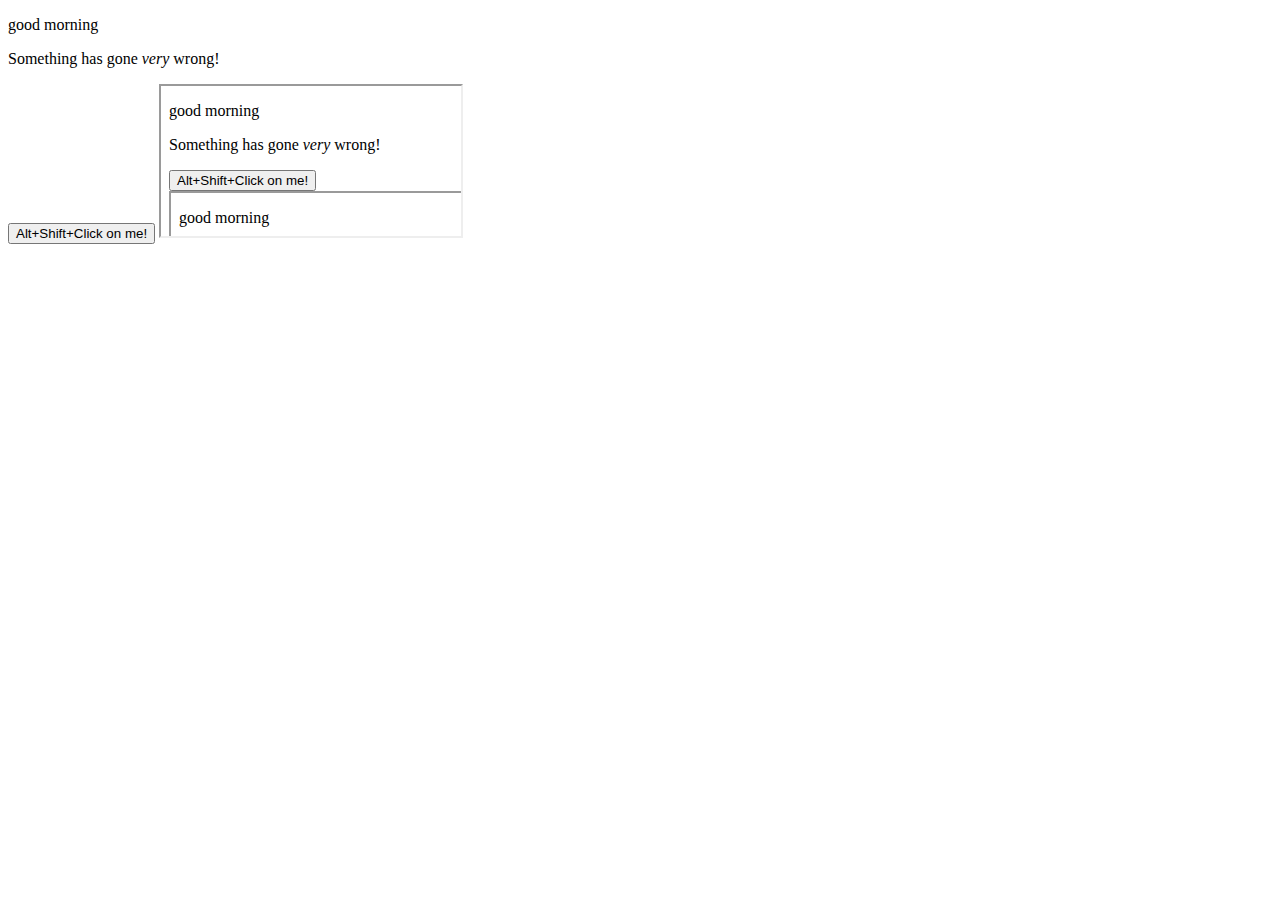
<file: index.html>
<!DOCTYPE html>
<html lang="en">
<head>
    <meta charset="UTF-8">
    <meta http-equiv="X-UA-Compatible" content="IE=edge">
    <meta name="viewport" content="width=device-width, initial-scale=1.0">
    <title>Document</title>
    <script src="generator.js"></script>
</head>

<body>
    <p>good morning</p>
    <p class='warning'>Something has gone <em>very</em> wrong!</p>  

    <button id="button">Alt+Shift+Click on me!</button>

<script>
  button.onclick = function(event) {
    if (event.altKey && event.shiftKey) {
      alert('Hooray!');
    }
  };
</script>


<iframe src="/" id="iframe"></iframe>

<script>
  let oldDoc = iframe.contentDocument;
  iframe.onload = function() {
    let newDoc = iframe.contentDocument;
    // the loaded document is not the same as initial!
    alert(oldDoc == newDoc); // false
  };
</script>
</body>
</html>
</file>
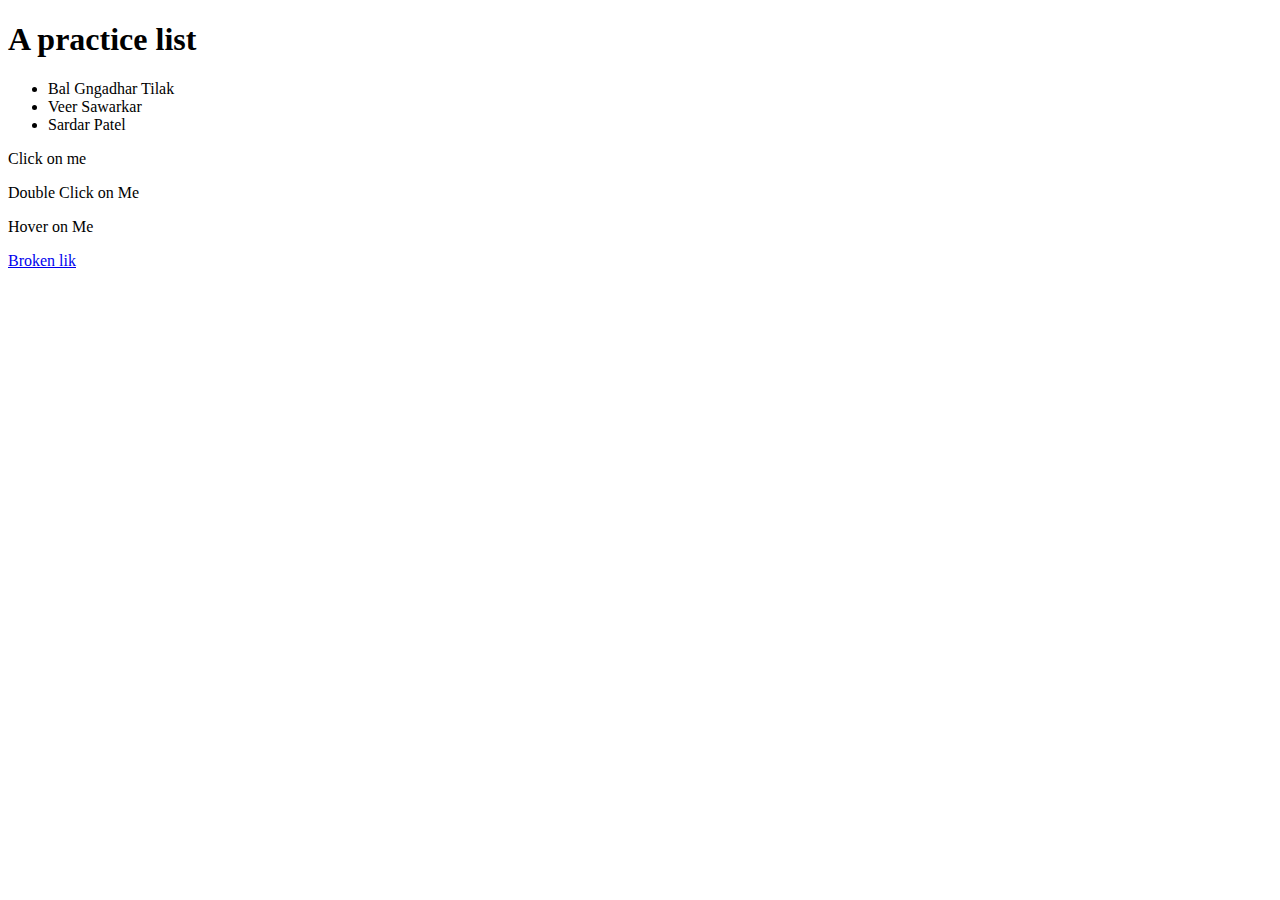
<file: chapter-6+/index.html>
<!DOCTYPE html>
<html lang="en">
<head>
    <meta charset="UTF-8">
    <meta http-equiv="X-UA-Compatible" content="IE=edge">
    <meta name="viewport" content="width=device-width, initial-scale=1.0">
    <title>Document</title>
         
</head>
<body>
    <header>
        <h1 id="title">A practice list</h1>
    </header>
    <ul id="roaster">
        <li class="hero">Bal Gngadhar Tilak</li>
        <li class="vigilant hero" id="fighter">Veer Sawarkar</li>
        <li class="hero"> Sardar Patel</li>
    </ul>

    <p id="click">Click on me</p>
    <p id="dblclick">Double Click on Me</p>
    <p id="mouse">Hover on Me</p>



    <p>
        <a id="broken" href="w3schools.com">Broken lik</a>
    </p>
    <script src="js62.js"></script>
</body>
</html>
</file>
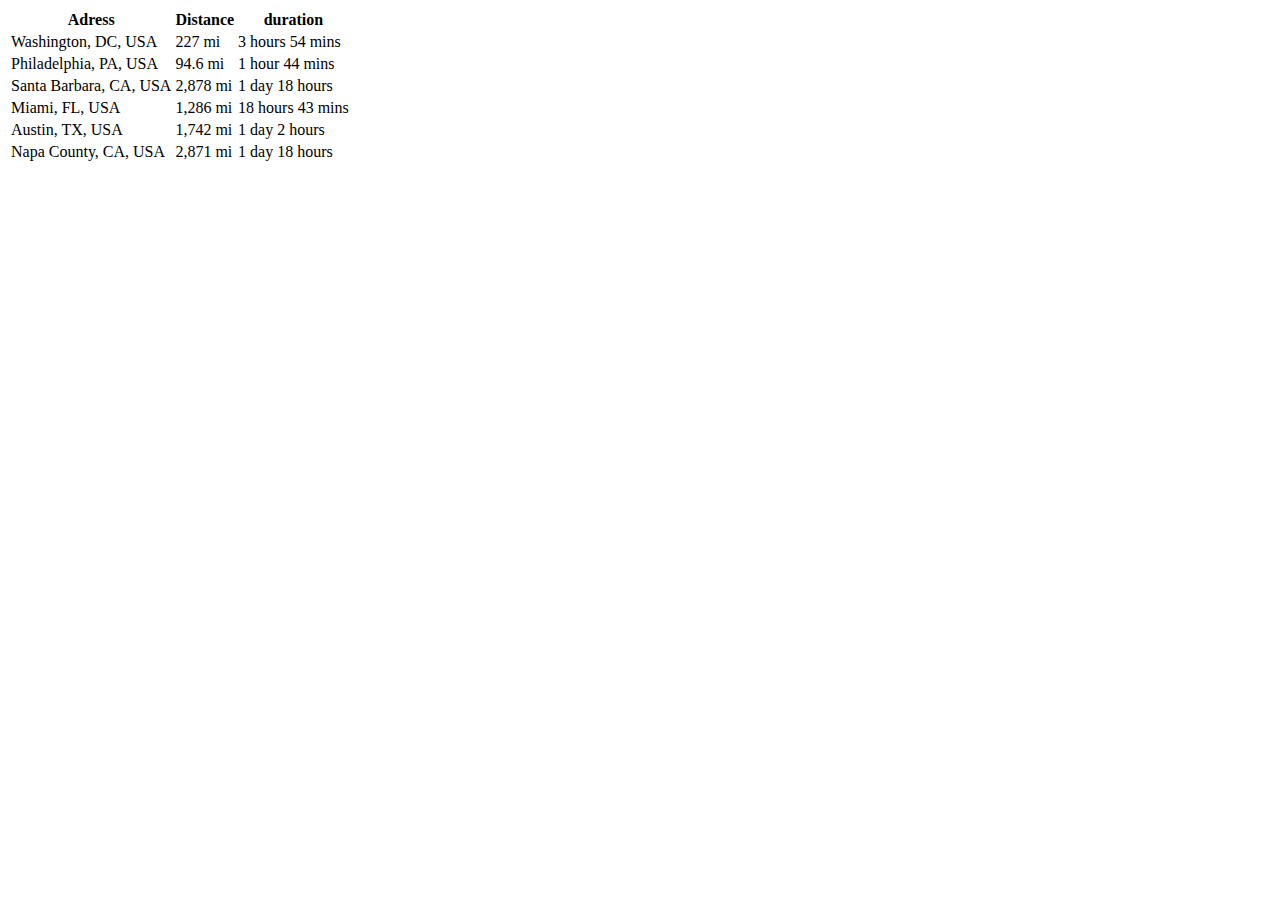
<file: json task/index.html>
<!DOCTYPE html>
<html lang="en">
<head>
    <meta charset="UTF-8">
    <meta http-equiv="X-UA-Compatible" content="IE=edge">
    <meta name="viewport" content="width=device-width, initial-scale=1.0">
    <title>Document</title>
    
    
</head>
<body id="body">
   
       <script src="js7.js"></script>
       <script src="./example.json"></script>
</body>
</html>
</file>
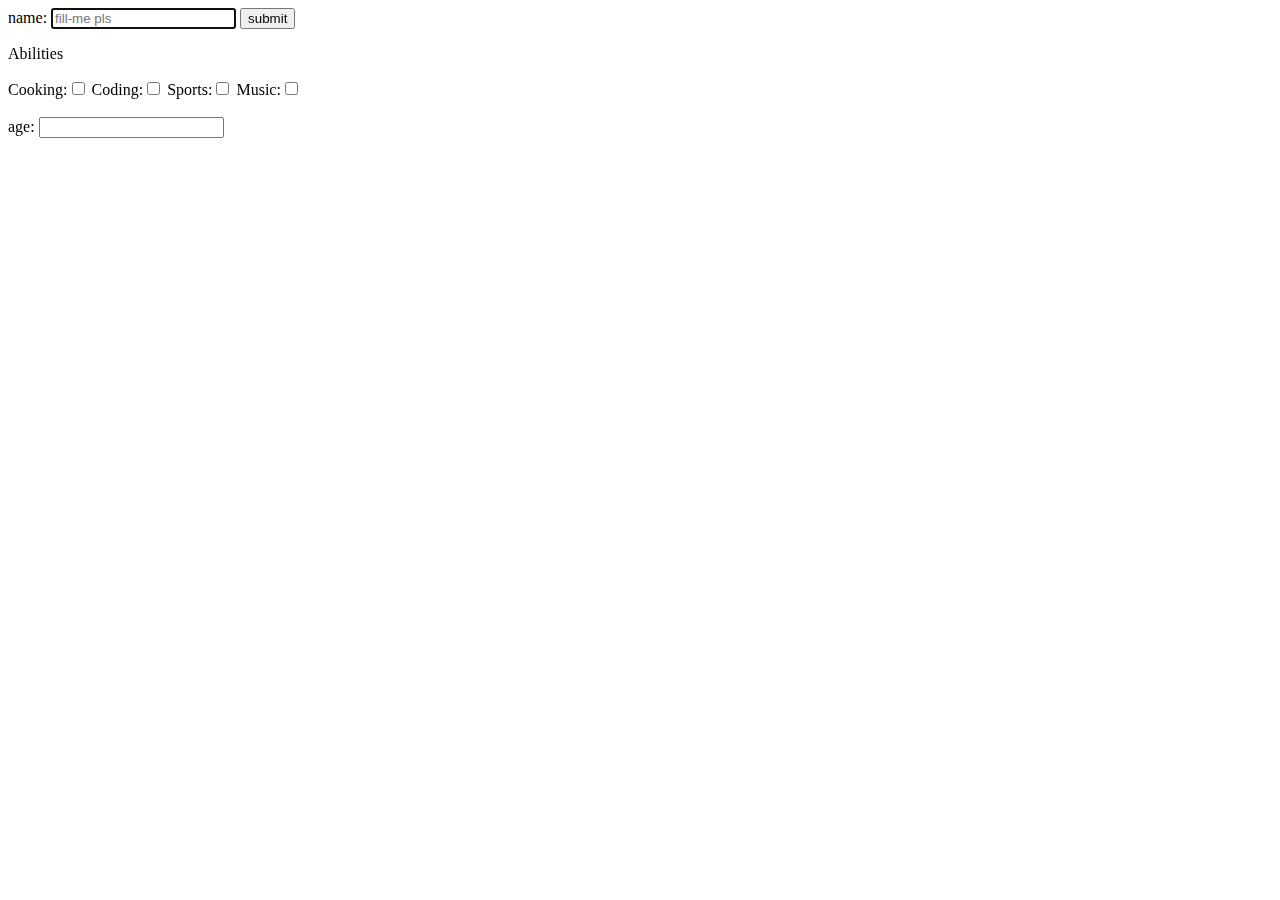
<file: chapter-6+/form.html>
<!DOCTYPE html>
<html lang="en">
<head>
    <meta charset="UTF-8">
    <meta http-equiv="X-UA-Compatible" content="IE=edge">
    <meta name="viewport" content="width=device-width, initial-scale=1.0">
    <title>Document</title>
</head>
<body>
    <form name="form" method="post">

        <label for="name">name:</label>
        <input type="text" id="nametxt" name="nametxt" placeholder="fill-me pls" autofocus  >
        <button type="submit">submit</button>
        
        <p>Abilities</p>

        Cooking:<input type="checkbox" name="checkbox" id="cb1" value="cooking">
        Coding:<input type="checkbox" name="checkbox" id="cb2" value="Coding"> 
        Sports:<input type="checkbox" name="checkbox" id="cb3" value="Sports">
        Music:<input type="checkbox" name="checkbox" id="cb4" value="Music">
<br><br>
        <label for="age">age:
            <input type="number" id="age" name="age" min="0" step="1">
        </label>


    </form>
    <script src="js8.js"></script>
</body>
</html>
</file>
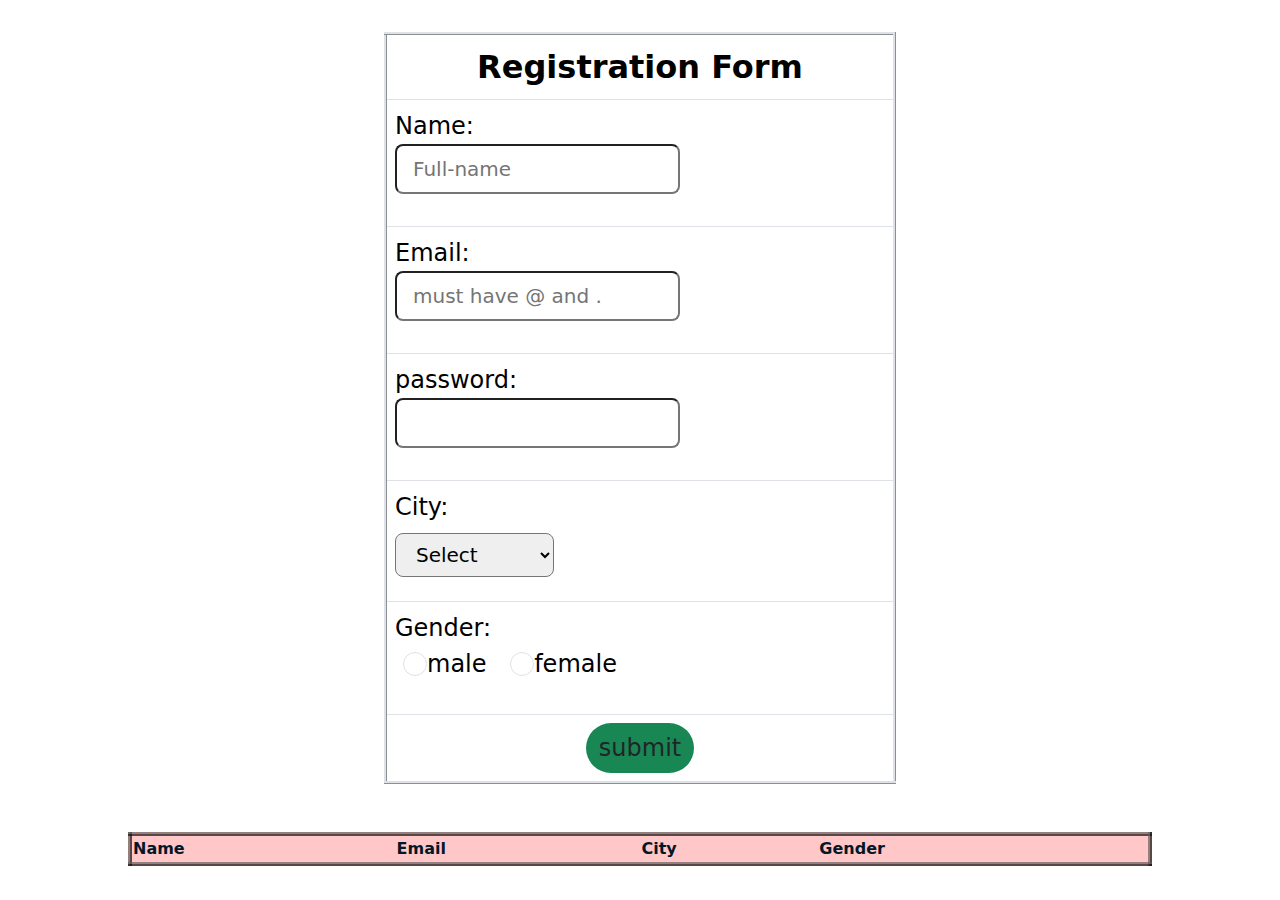
<file: form-task/forms.html>
<!DOCTYPE html>
<html lang="en">
<head>
    <meta charset="UTF-8">
    <meta http-equiv="X-UA-Compatible" content="IE=edge">
    <meta name="viewport" content="width=device-width, initial-scale=1.0">
    <title>Document</title>
    <link rel="stylesheet" href="https://cdn.jsdelivr.net/npm/bootstrap@5.2.0-beta1/dist/css/bootstrap.min.css">
    <link rel="stylesheet" href="style.css">
</head>
<body>
    <div class="datatab">

            
            <table class="table">
            <form name="userdata" method="post">
            <tr><th colspan="2" class="text-center text-sucess fs-2">Registration Form</th></tr>  
            <tr><td><label for="name" class="form-label fs-4">Name:<br>
            <input type="text" id="username" name="username" class="form-control-lg" placeholder="Full-name">
            </label>
            <span><p class="text-danger" id="namerror"></p></span></td></tr>


            <tr><td><label for="email" class="form-label fs-4">Email:<br>
            <input type="email" id="mail" name="mail" class="form-control-lg" placeholder="must have @ and .">
            </label>
            <span><p class="text-danger" id="mailerror"></p></span></td></tr>

            <tr><td><label for="password" class="form-label fs-4">password:<br>
            <input type="password" id="pwd" name="pwd"  maxlength="16" class="form-control-lg"> 
            </label>
            <span><p class="text-danger" id="pwderror"></p></span></td></tr>

            <tr><td><label for="city" class="form-label fs-4">City:</label><br>
            <select id="city" name="city" class="form-select-lg">
                <option value="">Select</option>
                <option value="Ahmedabad">Ahmedabad</option>
                <option value="Pune">Pune</option>
                <option value="Benglore">Banglore</option>
            </select>
            <p class="text-danger" id="cityerror"></p></td></tr>
                

            <tr><td>
                <label for="gender" class="form-label fs-4">Gender:<br>
            
                   <span class="p-2"> <input type="radio" class="form-check-input " name="gender" id="male" value="male">male</span>
                    <span class="p-2"><input type="radio" class="form-check-input " name="gender" id="female" value="female">female</span>   
                </label>
            <span><p class="text-danger" id="generror"></p></span></td></tr>

            <tr class="ms-5"><td colspan="2" class="text-center"><button type="submit" id="submit" class="btn rounded-pill bg-success fs-4">submit</button></td></tr>


        </table>   
    </form>
   </div>
<div class="datatab">
    <table id="printdata" class="table2">
        <thead>
            <tr><th>Name</th><th>Email</th><th>City</th><th>Gender</th></tr>
        </thead>
    </table>
</div>
<script src="form.js"></script>
</body>
</html>
</file>
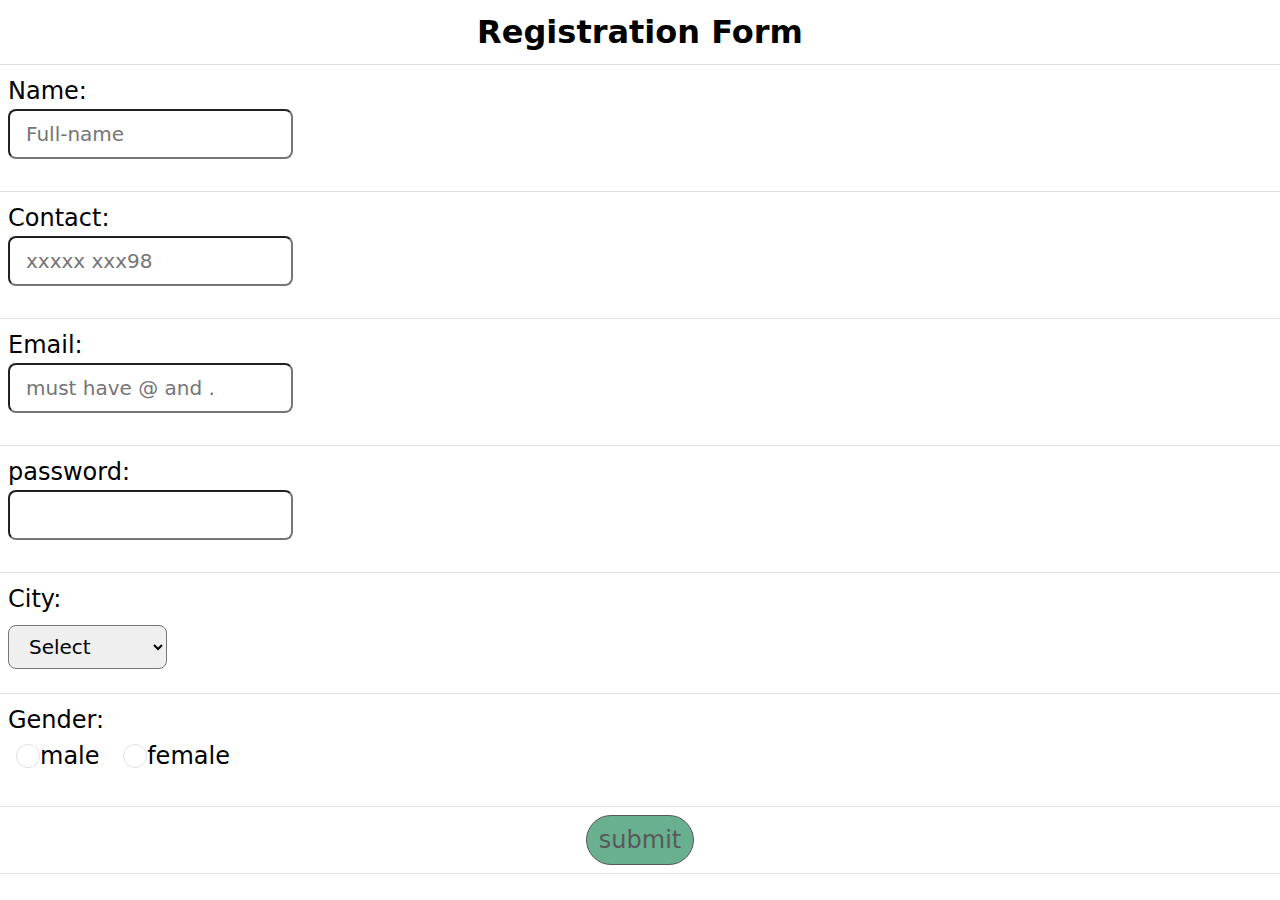
<file: regexp/form.html>
<!DOCTYPE html>
<html lang="en">
<head>
    <meta charset="UTF-8">
    <meta http-equiv="X-UA-Compatible" content="IE=edge">
    <meta name="viewport" content="width=device-width, initial-scale=1.0">
    <title>Document</title>
    <link rel="stylesheet" href="https://cdn.jsdelivr.net/npm/bootstrap@5.2.0-beta1/dist/css/bootstrap.min.css">
    <!-- <link rel="stylesheet" href="style.css"> -->
</head>
<body>
    <div class="datatab">

            
        <table class="table">
        <form name="userdata" method="post">
        <tr><th colspan="2" class="text-center text-sucess fs-2">Registration Form</th></tr>  
        <tr><td><label for="name" class="form-label fs-4">Name:<br>
        <input type="text" id="username" name="username" class="form-control-lg" placeholder="Full-name">
        </label>
        <span><p class="text-danger" id="namerror"></p></span></td></tr>

        <tr><td><label for="contact" class="form-label fs-4">Contact:<br>
            <input type="text" id="contact" name="contact" class="form-control-lg" placeholder="xxxxx xxx98"> 
            </label>
            <span><p class="text-danger" id="cnterror"></p></span></td></tr>

        <tr><td><label for="email" class="form-label fs-4">Email:<br>
        <input type="mail" id="umail" name="mail" class="form-control-lg" placeholder="must have @ and .">
        </label>
        <span><p class="text-danger" id="mailerror"></p></span></td></tr>

        <tr><td><label for="password" class="form-label fs-4">password:<br>
        <input type="password" id="pwd" name="pwd"  maxlength="16" class="form-control-lg"> 
        </label>
        <span><p class="text-danger" id="pwderror"></p></span></td></tr>

        <tr><td><label for="city" class="form-label fs-4">City:</label><br>
        <select id="city" name="city" class="form-select-lg">
            <option value="">Select</option>
            <option value="Ahmedabad">Ahmedabad</option>
            <option value="Pune">Pune</option>
            <option value="Benglore">Banglore</option>
        </select>
        <p class="text-danger" id="cityerror"></p></td></tr>
            

        <tr><td>
            <label for="gender" class="form-label fs-4">Gender:<br>
        
               <span class="p-2"> <input type="radio" class="form-check-input " name="gender" id="male" value="male">male</span>
                <span class="p-2"><input type="radio" class="form-check-input " name="gender" id="female" value="female">female</span>   
            </label>
        <span><p class="text-danger" id="generror"></p></span></td></tr>

        <tr class="ms-5"><td colspan="2" class="text-center"><button type="submit" id="submit" class="btn rounded-pill bg-success fs-4">submit</button></td></tr>


    </table>   
</form>
<script src="reform.js"></script>
</div>
<div id="output" class="container" style="width:80%;justify-content: center;">

</div>
</body>
</html>
</file>
<file: form-task/style.css>
button{
    background-color: blue;
    border-radius: 40px;
    color: aliceblue;
    align-content: center;
}  
.table{
    width:40%;
    justify-content: center;
    border-style: ridge;
    font: bold; 
} 
.table2{
    border: 4px ridge rgba(96, 95, 92, 0.681);
    padding: 20px;
    background-color:rgba(255, 118, 118, 0.407);
    font-weight: bold;
    width: 80%;
    color: rgb(4, 23, 39);
    
} 
/* .form-control:hover,blank{
    background-color: rgba(165, 42, 42, 0.229);
    
} */
.datatab{
    justify-content: center;
    display: flex;
    margin-top:2rem;
    box-shadow: 20% grey;
}
</file>
